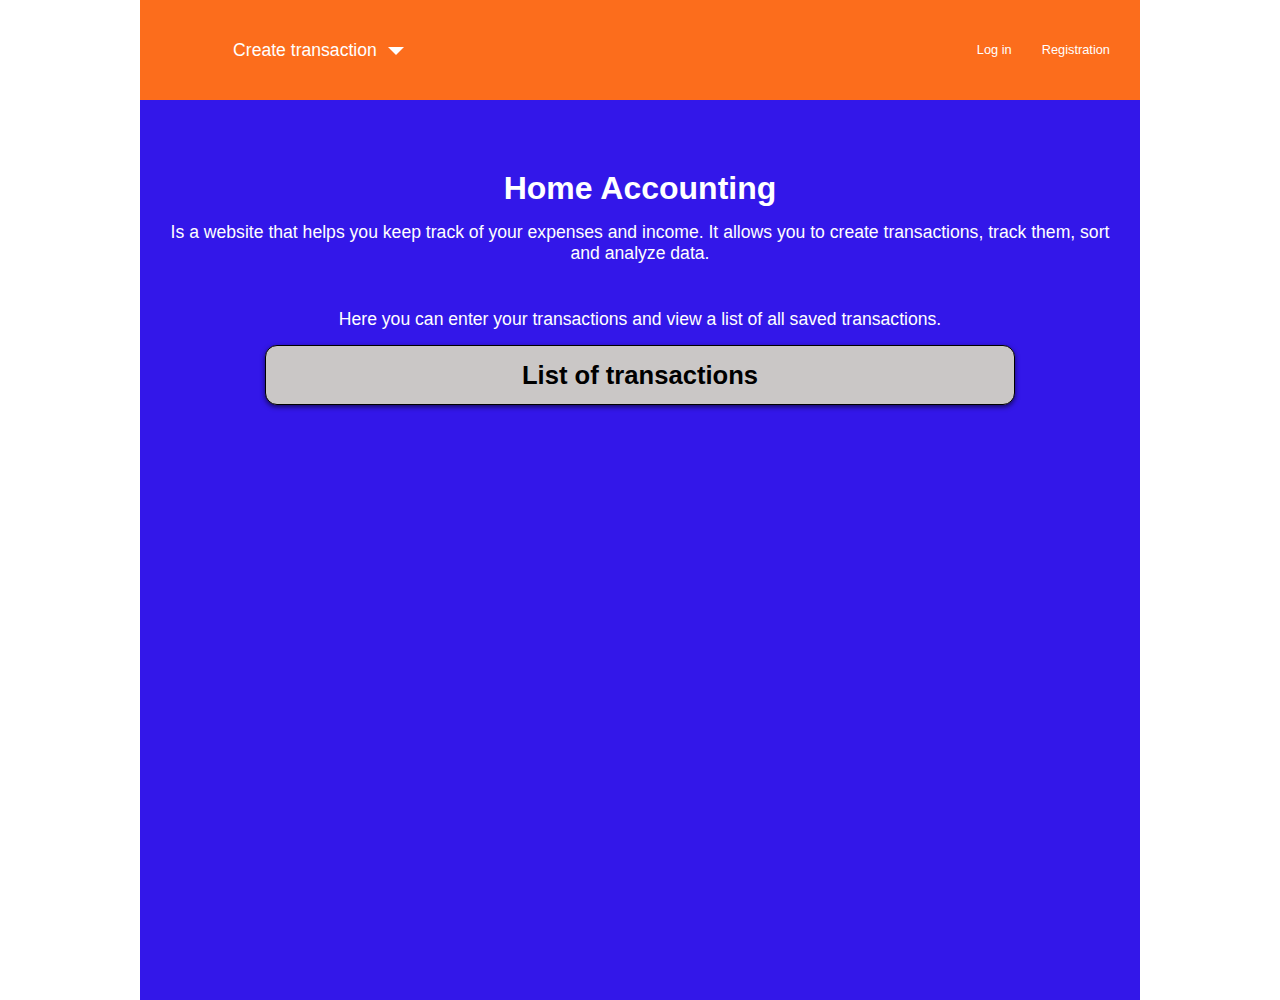
<file: finance/templates/public/index.html>
<!DOCTYPE html>
<html lang="en">
<head>
  <meta charset="UTF-8">
  <meta name="viewport" content="width=device-width, initial-scale=1.0">
  <title>Home Accounting</title>
  <link rel="stylesheet" href="../style/style.css">
</head>
<body>
<header>
  <div class="header">
    <nav>
      <ul class="menu__list">
        <button class="transaction__btn" id="transaction">Create transaction
          <span class="arrow"></span></button>
        <li id="open__login" >Log in</li>
        <li id="open__register">Registration</li>
      </ul>
    </nav>
  </div>

  <form class="transaction__block" id="transaction__block">
    <div class="menu__trans">
      <label for="type">Transaction type:</label>
      <select id="type">
        <option value="expenses">Expenses</option>
        <option value="income">Income</option>
      </select>
    </div>
    <div class="menu__trans">
      <label for="amount">Amount:</label>
      <input type="number" id="amount">
    </div>
    <div class="menu__trans">
      <label for="description">Description:</label>
      <input type="text" id="description" autocomplete="off">
    </div>
    <div class="menu__trans">
      <label>Category:</label>
      <select id="category__expenses" >
        <optgroup label="Products">
          <option value="Foodstuff">Foodstuff</option>
          <option value="Other">Other</option>
        </optgroup>
        <optgroup label="Real estate">
          <option value="Apartment">Apartment</option>
          <option value="Communal">Communal</option>
          <option value="Other">Other</option>
        </optgroup>
        <optgroup label="Entertainment">
          <option value="Transport">Transport</option>
          <option value="Internet/Network">Internet/Network</option>
          <option value="Restaurant/Bar">Restaurant/Bar</option>
          <option value="Shopping">Shopping</option>
          <option value="Travel">Travel</option>
          <option value="Cinema/Theater">Cinema/Theater</option>
          <option value="Circus/Zoo">Circus/Zoo</option>
          <option value="Other">Other</option>
        </optgroup>
        <optgroup label="Medical services">
          <option value="Medical insurance">Medical insurance</option>
          <option value="Other">Other</option>
        </optgroup>
        <optgroup label="Other expenditure">
          <option value="Taxes">Taxes</option>
          <option value="Credit">Credit</option>
          <option value="Insurance">Insurance</option>
          <option value="Other">Other</option>
        </optgroup>
      </select>

      <select id="category__income" >
        <option value="Salary">Salary</option>
        <option value="Present">Present</option>
        <option value="Real estate">Real estate</option>
        <option value="Other">Other</option>
      </select>

    </div>
    <div class="menu__trans">
      <label for="date">Date:</label>
      <input type="date" id="date">
    </div>
    <div><button type="submit" class="add__btn">Add</button></div>
  </form>

  <div id="login__modal" class="modal">
    <div class="modal__content">
      <span class="close">&times;</span>
      <h2>Log in</h2>
      <form action="/login" method="POST" class="form__login">
        {% csrf_token %}
        <input type="email" name="mail" placeholder="Email" class="input" autocomplete="email">
        <span class="error-text"></span>

        <input type="password" name="pass" placeholder="Password" class="input" autocomplete="current-password">
        <span class="error-text"></span>

        <br>
        <input type="submit" value="Log in" class="submit__btn">
      </form>
    </div>
  </div>

  <div id="register__modal" class="modal">
    <div class="modal__content">
      <span class="close">&times;</span>
      <h2>Registration</h2>
      <form action="/login" method="POST" class="form__registration">
        <input type="text" name="username" placeholder="Name" class="input" autocomplete="name">
        <span class="error-text"></span>

        <input type="text" name="surname" placeholder="Surname" class="input" autocomplete="name">
        <span class="error-text"></span>

        <input type="email" name="mail" placeholder="Email" class="input" autocomplete="email">
        <span class="error-text"></span>

        <input type="email" name="confirm-mail" placeholder="Confirm your email" class="input" autocomplete="email">
        <span class="error-text"></span>

        <input type="password" name="pass" placeholder="Password" class="input" autocomplete="new-password">
        <span class="error-text"></span>

        <input type="password" name="confirm-pass" placeholder="Confirm your password" class="input" autocomplete="new-password">
        <span class="error-text"></span>

<!--        <input type="tel" name="phone" placeholder="Phone number +XXXXXXXXX" class="input" autocomplete="phone">-->
<!--        <span class="error-text"></span>-->

        <input type="submit" value="Registration" class="submit__btn">
      </form>
    </div>
  </div>
</header>

<main>
  <div id="body__container"></div>
</main>
<script src="../code/header.js"></script>
<script src="../code/body.js"></script>
</body>
</html>
</file>
<file: finance/templates/style/style.css>
* {
  margin: 0;
  padding: 0;
  border: 0;
  box-sizing: border-box;
}

:root {
  --blue: #3317e9;
  --orange: #FC6D1C;
  --white: #fff;
  font-size: 16px;
  width: 1000px;
  height: 100%;
  margin: 0 auto;
}

body {
  font-family: Arial, "Helvetica Neue", Helvetica, sans-serif;
  width: 1000px;
  height: 100%;
}

a {
  text-decoration: none;
  color: inherit;
}

/* Start header ---------------------------------------------------------------- */

html.modal__open {
  overflow: hidden;
}

.header {
  width: 100%;
  height: 100px;
  background: var(--orange);
  color: var(--white);
  display: flex;
  justify-content: flex-end;
  align-items: center;
}

.menu__list {
  display: flex;
  justify-content: right;
}

li {
  list-style: none;
  margin-right: 30px;
  cursor: default;
  font-size: 0.8rem;
  line-height: 8;
}

.transaction__btn {
  position: relative;
  background-color: transparent;
  color: var(--white);
  margin-right: 600px;
  font-size: 1.1rem;
}

.arrow {
  position: absolute;
  top: 48px;
  left: 155px;
  width: 0;
  height: 0;
  border-top: 8px solid var(--white);
  border-right: 8px solid transparent;
  border-left: 8px solid transparent;
  transition: transform 0.3s ease;
}

.arrow.active {
  transform: rotate(-180deg);
}

.modal {
  display: none;
  position: fixed;
  z-index: 10;
  top: 0;
  width: 1000px;
  height: 100%;
  background-color: rgba(0, 0, 0, 0.75);
}

.modal__content {
  background-color: var(--white);
  margin: 7% auto;
  padding: 20px;
  border-radius: 7px;
  width: 50%;
}

.close {
  color: #aaa;
  float: right;
  font-size: 28px;
  font-weight: bold;
}

.close:hover,
.close:focus {
  color: black;
  text-decoration: none;
  cursor: pointer;
}

h2 {
  text-align: center;
  margin-bottom: 15px;
  font-size: 1.5rem;
}

.form__registration, .form__login {
  text-align: center;
}

.input {
  width: 350px;
  padding: 7px;
  border-radius: 5px;
  border: 1px solid;
}

form span {
  font-size: 0.7rem;
  color: var(--orange);
  display: flex;
  padding-left: 60px;
  margin-bottom: 15px;
  padding-top: 3px;
}

.radio {
  margin: 5px;
}

.submit__btn {
  margin-bottom: 15px;
  margin-top: 15px;
  width: 90px;
  height: 30px;
  background: var(--blue);
  color: var(--white);
  border-radius: 5px;
  border: none;
}

.transaction__block {
  display: flex;
  justify-content: flex-end;
  align-items: center;
  width: 180px;
  display: none;
  position: absolute;
  top: 0;
  transform: translate(-60px, 60px);
  background-color: var(--white);
  border-radius: 0 0 7px 7px;
  padding: 8px;
  box-shadow: 0 2px 5px rgba(0, 0, 0, 0.4);
  margin-left: 151px;
}

.menu__trans {
  padding-bottom: 8px;
  font-size: 0.85rem;
}

.menu__trans input, select {
  display: flex;
  border: 1px solid;
  border-radius: 4px;
  padding: 4px;
  margin-top: 4px;
  font-size: 0.85rem;
}

.add__btn {
  margin-bottom: 10px;
  margin-top: 10px;
  width: 70px;
  height: 23px;
  background: var(--blue);
  color: var(--white);
  border-radius: 4px;
  border: none;
}

#category__expenses {
  display: block;
}

#category__income {
  display: none;
}

/* End header ------------------------------------------------------------------ */

/* Start body ------------------------------------------------------------------ */

main {
  background-color: var(--blue);
  width: 100%;
  height: 100%;
  margin: 0 auto;
}

h1 {
  color: var(--white);
  text-align: center;
  padding-top: 70px;
}

.text__body {
  color: var(--white);
  text-align: center;
  margin: 15px;
  font-size: 1.1rem;
}

.list__body {
  margin: 45px 0 30px 0;
  text-align: center;
}

.btn__body {
  background-color: #CAC7C6;
  font-weight: bold;
  width: 750px;
  height: 60px;
  border: 1px solid black;
  font-size: 1.6rem;
  border-radius: 12px;
  box-shadow: 0 2px 5px rgba(0, 0, 0, 0.6);
}

.table__body {
  display: flex;
  color: var(--white);
  margin-top: 10px;
}

td {
  border-bottom: 1px solid var(--white);
}
</file>
